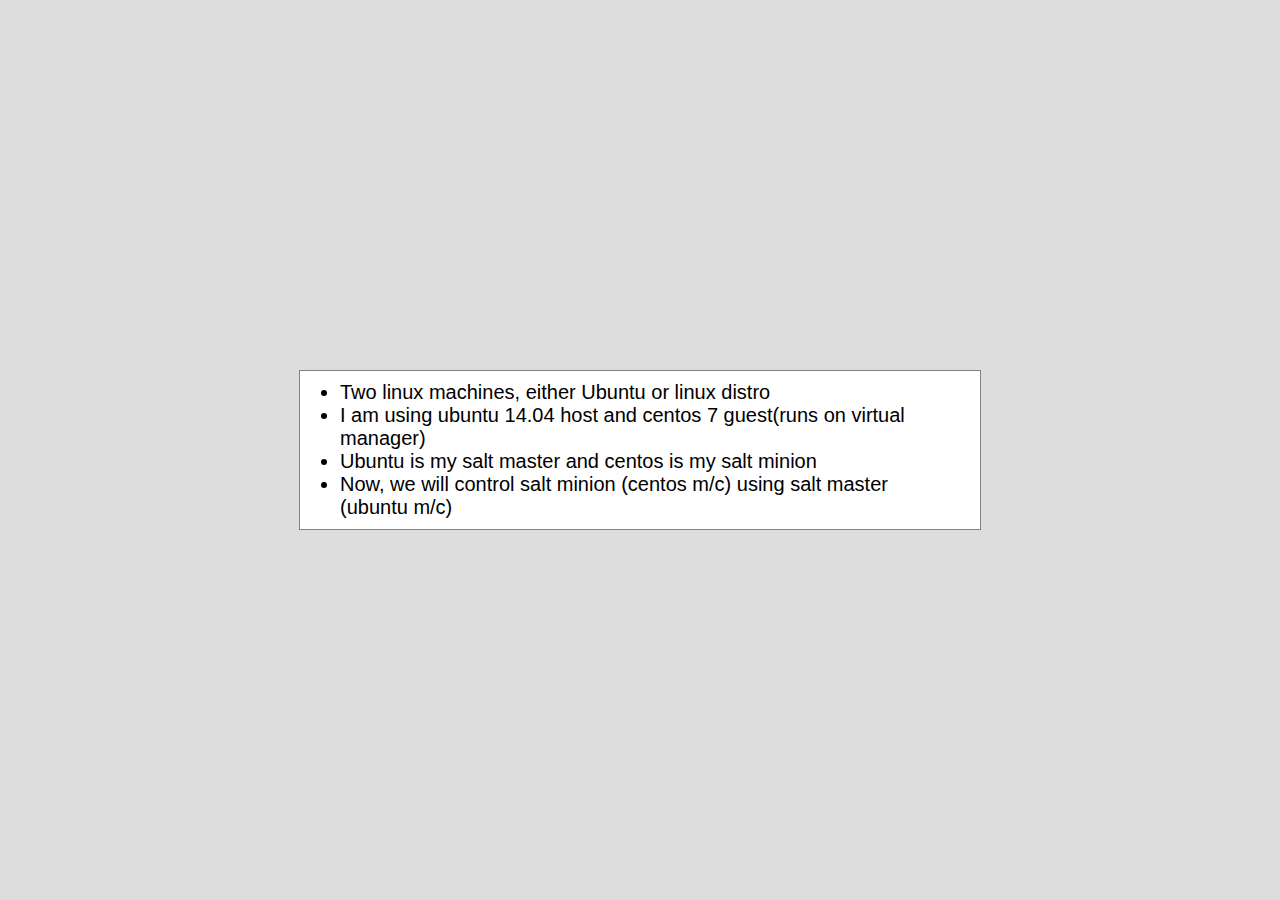
<file: index.html>
<body>
  <div id="pagepiling">
    <div class="section"><ul style="left:300px;left-margin:200px;"><li>Two linux machines, either Ubuntu or linux distro</li>
      <li>I am using ubuntu 14.04 host and centos 7 guest(runs on virtual manager)</li>
      <li> Ubuntu is my salt master and centos is my salt minion</li>
      <li>Now, we will control salt minion (centos m/c) using salt master (ubuntu m/c)</li>
    </ul></div>
    <div class="section">
      <ul style="left:300px;left-margin:200px;">
        <li>- On master:</li>
        <li>------- yum install salt-master</li>
        <li>------- service salt-master status</li>
        <li>- On minion:</li>
        <li>------ yum install salt-minion</li>
        <li>------ service salt-minion status</li>
      </ul>
    </div>
    <div class="section">

      <ul style="left:300px;left-margin:200px;">

        <li>* Add the minion to master</li>
        <li>-- On minion, add master's ip address in /etc/salt/minion</li>
        <li>-- On master, authenticate the minion</li>
        <li>----- salt-key -L</li>
        <li>----- salt-key -A</li>
        
      </ul>
    </div>
    <div class="section" id="prevToPreSection">

      <ul style="left:300px;left-margin:200px;">

        <li>* salt  - Hello world</li>
        <li>-- salt '*' test.ping</li>
        <li>-- salt 'machine-name' test.ping</li>
        <li>-- add user</li>
        <li>---- salt '*' user.add sk</li>
        
      </ul>
    </div>
    <div class="section">

      <ul style="left:300px;left-margin:200px;">
        <li>
          <pre style="display:none" id="code">
-- make state files under /srv/salt, say nginx.sls
nginx:
  pkg:
    - installed
  cmd.run
    - service nginx start
  service.running:
    - name: nginx
          </pre>
        </li>
      </ul>
    </div>

    <script src="jquery.js"></script>
    <script src="jquery.pagepiling.js"></script>
    <script src="app.js"></script>
    <link rel="stylesheet" type="text/css" href="jquery.pagepiling.css" />
    <link rel="stylesheet" type="text/css" href="app.css">
</body>
</file>
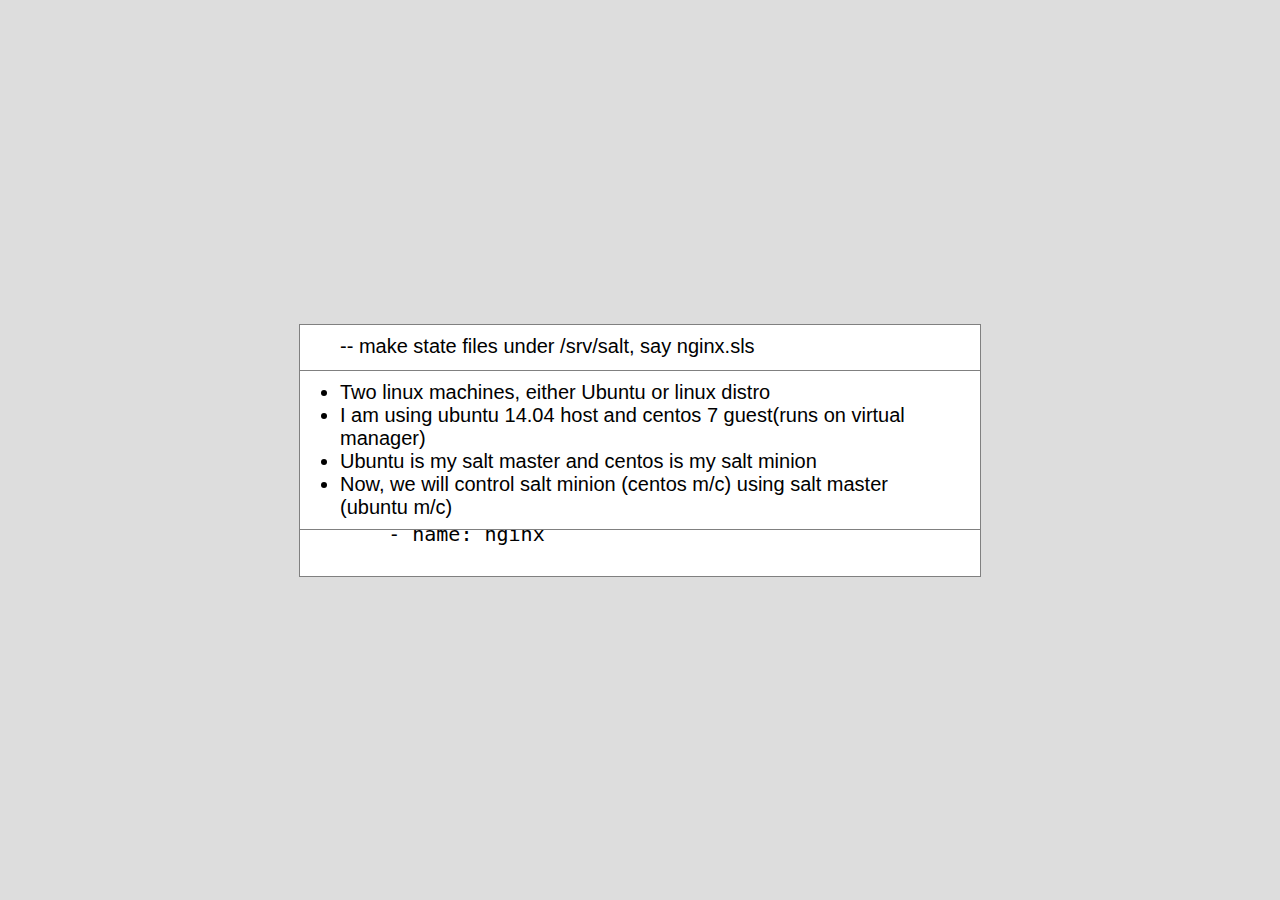
<file: output.html>
<body>
    <div id="pagepiling">
        <div class="section">
            <ul style="left:300px;left-margin:200px;">
                <li>Two linux machines, either Ubuntu or linux distro</li>
                <li>I am using ubuntu 14.04 host and centos 7 guest(runs on virtual manager)</li>
                <li> Ubuntu is my salt master and centos is my salt minion</li>
                <li>Now, we will control salt minion (centos m/c) using salt master (ubuntu m/c)</li>
            </ul>
        </div>
        <div class="section">
            <ul style="left:300px;left-margin:200px;">
                <li>- On master:</li>
                <li>------- yum install salt-master</li>
                <li>------- service salt-master status</li>
                <li>- On minion:</li>
                <li>------ yum install salt-minion</li>
                <li>------ service salt-minion status</li>
            </ul>
        </div>
        <div class="section">

            <ul style="left:300px;left-margin:200px;">

                <li>* Add the minion to master</li>
                <li>-- On minion, add master's ip address in /etc/salt/minion</li>
                <li>-- On master, authenticate the minion</li>
                <li>----- salt-key -L</li>
                <li>----- salt-key -A</li>

            </ul>
        </div>
        <div class="section">

            <ul style="left:300px;left-margin:200px;">

                <li>* salt - Hello world</li>
                <li>-- salt '*' test.ping</li>
                <li>-- salt 'machine-name' test.ping</li>
                <li>-- add user</li>
                <li>---- salt '*' user.add sk</li>

            </ul>
        </div>
        <div class="section">

            <ul style="left:300px;left-margin:200px;">

                -- make state files under /srv/salt, say nginx.sls
                <pre>
nginx:
  pkg:
    - installed
  cmd.run
    - service nginx start
  service.running:
    - name: nginx
</pre>
        </div>

        <script src="jquery.js"></script>
        <script src="jquery.pagepiling.js"></script>
        <script src="app.js"></script>
        <link rel="stylesheet" type="text/css" href="jquery.pagepiling.css" />
        <link rel="stylesheet" type="text/css" href="app.css">
</body>
</file>
<file: app.css>
body {
    font-family: sans-serif;
    color: black;
    background: #DDDDDD;
    font-size: 20px;
}
ul {
   width: 30em;
    margin: 5em auto;
 
    background: white;
    border: 1px solid gray;
    padding: 0.5em 2em;
}s
</file>
